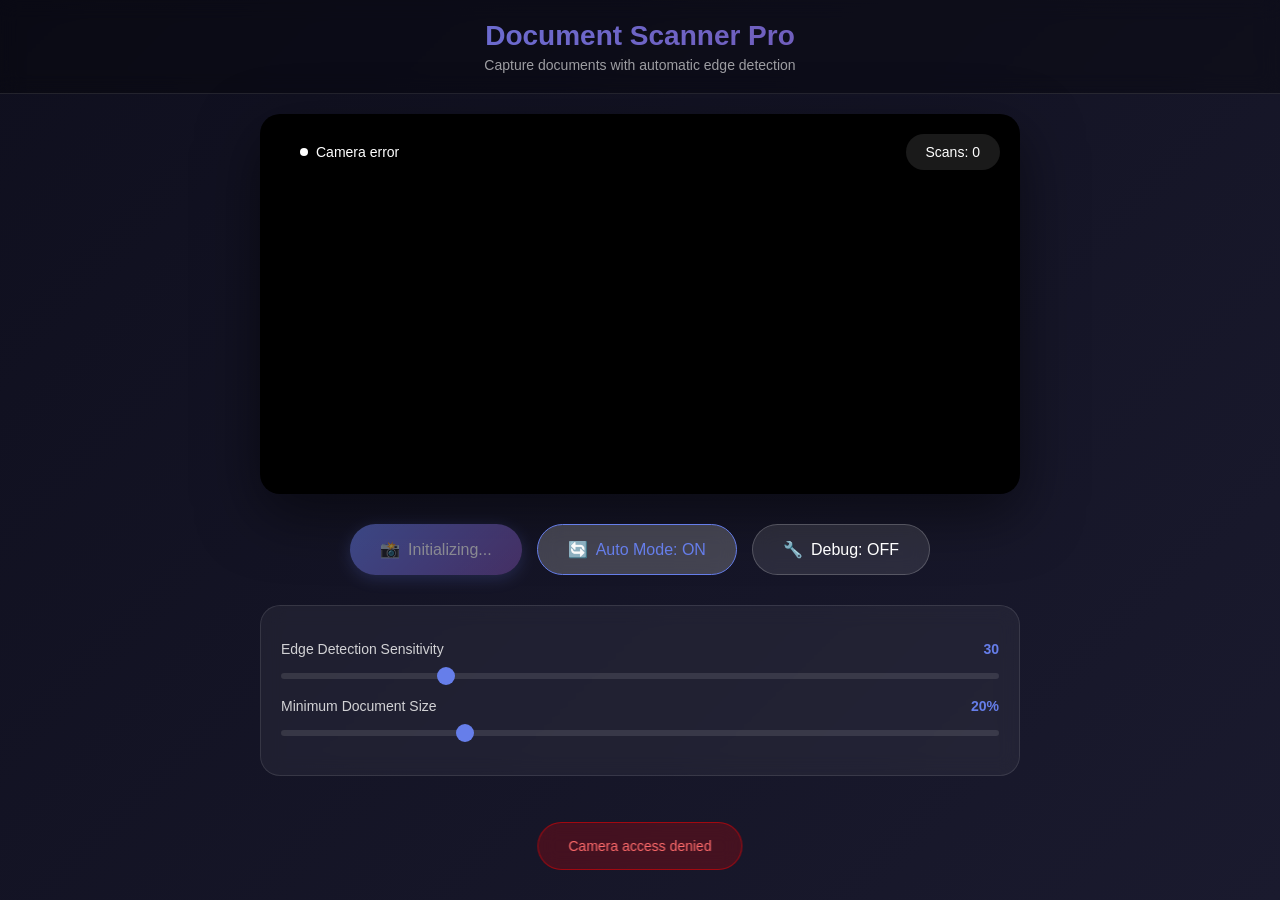
<file: camera-scanner/index.html>
<!DOCTYPE html>
<html lang="en">
<head>
  <meta charset="UTF-8" />
  <meta name="viewport" content="width=device-width,initial-scale=1.0" />
  <title>Document Scanner Pro</title>
  <style>
    * {
      margin: 0;
      padding: 0;
      box-sizing: border-box;
    }
    
    body { 
      font-family: -apple-system, BlinkMacSystemFont, 'Segoe UI', Roboto, sans-serif;
      background: linear-gradient(135deg, #0f0f1e 0%, #1a1a2e 100%);
      min-height: 100vh;
      color: #fff;
      overflow-x: hidden;
    }
    
    header {
      padding: 20px;
      text-align: center;
      background: rgba(0,0,0,0.3);
      backdrop-filter: blur(10px);
      border-bottom: 1px solid rgba(255,255,255,0.1);
    }
    
    h1 {
      font-size: 28px;
      font-weight: 600;
      background: linear-gradient(135deg, #667eea 0%, #764ba2 100%);
      -webkit-background-clip: text;
      -webkit-text-fill-color: transparent;
      margin-bottom: 5px;
    }
    
    .subtitle {
      color: rgba(255,255,255,0.6);
      font-size: 14px;
    }
    
    #camera-section {
      padding: 20px;
      max-width: 800px;
      margin: 0 auto;
    }
    
    #camera-container { 
      position: relative; 
      background: #000;
      border-radius: 20px;
      overflow: hidden;
      box-shadow: 0 20px 60px rgba(0,0,0,0.5);
      margin-bottom: 30px;
    }
    
    video, canvas { 
      width: 100%;
      display: block;
    }
    
    #overlay {
      position: absolute;
      top: 0;
      left: 0;
      width: 100%;
      height: 100%;
      pointer-events: none;
      z-index: 10;
    }
    
    #status-badge {
      position: absolute;
      top: 20px;
      left: 20px;
      padding: 10px 20px;
      background: rgba(0,0,0,0.7);
      backdrop-filter: blur(10px);
      border-radius: 30px;
      font-size: 14px;
      font-weight: 500;
      z-index: 20;
      display: flex;
      align-items: center;
      gap: 8px;
      transition: all 0.3s ease;
    }
    
    #status-badge.detected {
      background: rgba(0,255,0,0.2);
      border: 1px solid rgba(0,255,0,0.5);
      color: #00ff00;
    }
    
    .pulse {
      width: 8px;
      height: 8px;
      background: currentColor;
      border-radius: 50%;
      animation: pulse 1.5s infinite;
    }
    
    @keyframes pulse {
      0% { opacity: 1; transform: scale(1); }
      50% { opacity: 0.5; transform: scale(1.2); }
      100% { opacity: 1; transform: scale(1); }
    }
    
    #controls {
      display: flex;
      gap: 15px;
      justify-content: center;
      flex-wrap: wrap;
      margin-bottom: 30px;
    }
    
    button {
      padding: 15px 30px;
      border-radius: 30px;
      border: none;
      font-size: 16px;
      font-weight: 500;
      cursor: pointer;
      transition: all 0.3s ease;
      display: flex;
      align-items: center;
      gap: 8px;
    }
    
    .primary-btn {
      background: linear-gradient(135deg, #667eea 0%, #764ba2 100%);
      color: white;
      box-shadow: 0 4px 15px rgba(102, 126, 234, 0.4);
    }
    
    .primary-btn:hover {
      transform: translateY(-2px);
      box-shadow: 0 6px 20px rgba(102, 126, 234, 0.6);
    }
    
    .secondary-btn {
      background: rgba(255,255,255,0.1);
      color: white;
      backdrop-filter: blur(10px);
      border: 1px solid rgba(255,255,255,0.2);
    }
    
    .secondary-btn:hover {
      background: rgba(255,255,255,0.2);
    }
    
    .secondary-btn.active {
      background: rgba(255,255,255,0.2);
      border-color: #667eea;
      color: #667eea;
    }
    
    button:disabled {
      opacity: 0.5;
      cursor: not-allowed;
    }
    
    #settings {
      background: rgba(255,255,255,0.05);
      backdrop-filter: blur(10px);
      border-radius: 20px;
      padding: 20px;
      margin-bottom: 30px;
      border: 1px solid rgba(255,255,255,0.1);
    }
    
    .slider-group {
      margin: 15px 0;
    }
    
    .slider-header {
      display: flex;
      justify-content: space-between;
      align-items: center;
      margin-bottom: 8px;
    }
    
    .slider-label {
      font-size: 14px;
      color: rgba(255,255,255,0.8);
    }
    
    .slider-value {
      font-size: 14px;
      font-weight: 600;
      color: #667eea;
      min-width: 40px;
      text-align: right;
    }
    
    input[type="range"] {
      width: 100%;
      height: 6px;
      background: rgba(255,255,255,0.1);
      border-radius: 3px;
      outline: none;
      -webkit-appearance: none;
    }
    
    input[type="range"]::-webkit-slider-thumb {
      -webkit-appearance: none;
      width: 18px;
      height: 18px;
      background: #667eea;
      border-radius: 50%;
      cursor: pointer;
      transition: all 0.2s ease;
    }
    
    input[type="range"]::-webkit-slider-thumb:hover {
      transform: scale(1.2);
      box-shadow: 0 0 10px rgba(102, 126, 234, 0.5);
    }
    
    #debug-section {
      display: none;
      margin: 30px auto;
      max-width: 800px;
      padding: 20px;
    }
    
    #debug-container {
      display: grid;
      grid-template-columns: repeat(auto-fit, minmax(200px, 1fr));
      gap: 20px;
    }
    
    .debug-item {
      text-align: center;
    }
    
    .debug-label {
      font-size: 14px;
      color: rgba(255,255,255,0.6);
      margin-bottom: 10px;
    }
    
    .debug-canvas {
      width: 100%;
      border-radius: 10px;
      border: 2px solid rgba(255,255,255,0.1);
    }
    
    #result-section {
      display: none;
      max-width: 800px;
      margin: 30px auto;
      padding: 20px;
    }
    
    #result-container {
      background: rgba(255,255,255,0.05);
      backdrop-filter: blur(10px);
      border-radius: 20px;
      padding: 30px;
      border: 1px solid rgba(255,255,255,0.1);
      text-align: center;
    }
    
    #result-canvas {
      width: 100%;
      max-width: 500px;
      border-radius: 10px;
      box-shadow: 0 10px 30px rgba(0,0,0,0.3);
      margin: 20px auto;
    }
    
    .result-actions {
      display: flex;
      gap: 15px;
      justify-content: center;
      margin-top: 20px;
    }
    
    #toast {
      position: fixed;
      bottom: 30px;
      left: 50%;
      transform: translateX(-50%) translateY(100px);
      padding: 15px 30px;
      background: rgba(0,0,0,0.9);
      backdrop-filter: blur(10px);
      border-radius: 30px;
      font-size: 14px;
      opacity: 0;
      transition: all 0.3s ease;
      z-index: 1000;
    }
    
    #toast.show {
      transform: translateX(-50%) translateY(0);
      opacity: 1;
    }
    
    #toast.success {
      background: rgba(0,255,0,0.2);
      border: 1px solid rgba(0,255,0,0.5);
      color: #00ff00;
    }
    
    #toast.error {
      background: rgba(255,0,0,0.2);
      border: 1px solid rgba(255,0,0,0.5);
      color: #ff6b6b;
    }
    
    .thumbnail {
      width: 80px;
      height: 100px;
      border: 2px solid rgba(255,255,255,0.3);
      border-radius: 8px;
      cursor: pointer;
      transition: all 0.2s ease;
      position: relative;
    }
    
    .thumbnail:hover {
      transform: scale(1.05);
      border-color: #667eea;
    }
    
    .thumbnail-number {
      position: absolute;
      top: 5px;
      right: 5px;
      background: rgba(0,0,0,0.7);
      color: white;
      width: 20px;
      height: 20px;
      border-radius: 50%;
      display: flex;
      align-items: center;
      justify-content: center;
      font-size: 12px;
      font-weight: bold;
    }
    
    #process-canvas {
      display: none;
    }
    
    .icon {
      width: 20px;
      height: 20px;
    }
    
    #scan-count {
      position: absolute;
      top: 20px;
      right: 20px;
      background: rgba(255,255,255,0.1);
      backdrop-filter: blur(10px);
      padding: 10px 20px;
      border-radius: 20px;
      font-size: 14px;
      z-index: 20;
    }
  </style>
</head>
<body>
  <header>
    <h1>Document Scanner Pro</h1>
    <p class="subtitle">Capture documents with automatic edge detection</p>
  </header>
  
  <section id="camera-section">
    <div id="camera-container">
      <video id="video" autoplay playsinline muted></video>
      <canvas id="overlay"></canvas>
      <div id="status-badge">
        <div class="pulse"></div>
        <span id="status-text">Initializing...</span>
      </div>
      <div id="scan-count">Scans: <span id="count">0</span></div>
    </div>
    
    <div id="controls">
      <button id="capture-btn" class="primary-btn" disabled>
        <span>📸</span>
        <span>Initializing...</span>
      </button>
      <button id="auto-btn" class="secondary-btn active">
        <span>🔄</span>
        <span>Auto Mode: ON</span>
      </button>
      <button id="debug-btn" class="secondary-btn">
        <span>🔧</span>
        <span>Debug: OFF</span>
      </button>
    </div>
    
    <div id="settings">
      <div class="slider-group">
        <div class="slider-header">
          <span class="slider-label">Edge Detection Sensitivity</span>
          <span class="slider-value" id="threshold-val">30</span>
        </div>
        <input type="range" id="threshold" min="10" max="100" value="30">
      </div>
      
      <div class="slider-group">
        <div class="slider-header">
          <span class="slider-label">Minimum Document Size</span>
          <span class="slider-value"><span id="minsize-val">20</span>%</span>
        </div>
        <input type="range" id="minsize" min="10" max="50" value="20">
      </div>
    </div>
  </section>
  
  <section id="debug-section">
    <div id="debug-container">
      <div class="debug-item">
        <div class="debug-label">Grayscale</div>
        <canvas id="debug-gray" class="debug-canvas"></canvas>
      </div>
      <div class="debug-item">
        <div class="debug-label">Edge Detection</div>
        <canvas id="debug-edge" class="debug-canvas"></canvas>
      </div>
    </div>
  </section>
  
  <section id="result-section">
    <div id="result-container">
      <h2>Captured Document</h2>
      <p id="page-info" style="color: rgba(255,255,255,0.6); margin-bottom: 20px;">Page <span id="current-page">1</span> of <span id="total-pages">1</span></p>
      <canvas id="result-canvas"></canvas>
      <div class="result-actions">
        <button onclick="continueScan()" class="primary-btn" style="background: linear-gradient(135deg, #11998e 0%, #38ef7d 100%);">
          <span>➕</span>
          <span>Continue Scanning</span>
        </button>
        <button onclick="saveToServer()" class="primary-btn">
          <span>💾</span>
          <span>Save as PDF</span>
        </button>
        <button onclick="retake()" class="secondary-btn">
          <span>🔄</span>
          <span>Retake</span>
        </button>
      </div>
      <div id="page-thumbnails" style="display: none; margin-top: 30px;">
        <h3 style="margin-bottom: 15px;">Scanned Pages</h3>
        <div id="thumbnails-container" style="display: flex; gap: 10px; flex-wrap: wrap; justify-content: center;"></div>
      </div>
    </div>
  </section>
  
  <canvas id="process-canvas"></canvas>
  <div id="toast"></div>
  
  <script>
    // Elements
    const video = document.getElementById('video');
    const overlay = document.getElementById('overlay');
    const overlayCtx = overlay.getContext('2d');
    const processCanvas = document.getElementById('process-canvas');
    const processCtx = processCanvas.getContext('2d');
    const captureBtn = document.getElementById('capture-btn');
    const autoBtn = document.getElementById('auto-btn');
    const debugBtn = document.getElementById('debug-btn');
    const statusText = document.getElementById('status-text');
    const statusBadge = document.getElementById('status-badge');
    const debugSection = document.getElementById('debug-section');
    const resultSection = document.getElementById('result-section');
    const resultCanvas = document.getElementById('result-canvas');
    const resultCtx = resultCanvas.getContext('2d');
    const scanCount = document.getElementById('count');
    
    // State
    let autoMode = true;
    let debugMode = false;
    let isProcessing = false;
    let detectedCorners = null;
    let edgeThreshold = 30;
    let minSizePct = 20;
    let totalScans = 0;
    let scannedPages = [];
    let currentPageIndex = 0;
    
    // Edge detection kernels
    const sobelX = [[-1, 0, 1], [-2, 0, 2], [-1, 0, 1]];
    const sobelY = [[-1, -2, -1], [0, 0, 0], [1, 2, 1]];
    
    // Initialize camera
    async function initCamera() {
      try {
        const stream = await navigator.mediaDevices.getUserMedia({
          video: { 
            facingMode: 'environment',
            width: { ideal: 1920 },
            height: { ideal: 1080 }
          }
        });
        
        video.srcObject = stream;
        video.onloadedmetadata = () => {
          video.play();
          setTimeout(() => {
            setupCanvases();
            captureBtn.disabled = false;
            captureBtn.innerHTML = '<span>📸</span><span>Capture</span>';
            statusText.textContent = 'Ready';
            if (autoMode) startProcessing();
          }, 500);
        };
      } catch (err) {
        showToast('Camera access denied', 'error');
        statusText.textContent = 'Camera error';
      }
    }
    
    function setupCanvases() {
      const w = video.videoWidth;
      const h = video.videoHeight;
      overlay.width = w;
      overlay.height = h;
      processCanvas.width = w;
      processCanvas.height = h;
    }
    
    // Processing loop
    function startProcessing() {
      if (!autoMode || isProcessing) return;
      detectEdges();
      requestAnimationFrame(startProcessing);
    }
    
    // Edge detection
    function detectEdges() {
      isProcessing = true;
      
      processCtx.drawImage(video, 0, 0);
      const imageData = processCtx.getImageData(0, 0, processCanvas.width, processCanvas.height);
      
      const gray = toGrayscale(imageData);
      const blurred = gaussianBlur(gray);
      const edges = sobelEdgeDetection(blurred);
      
      if (debugMode) {
        showDebugCanvas('debug-gray', gray);
        showDebugCanvas('debug-edge', edges);
      }
      
      const lines = findLines(edges);
      const corners = findDocumentCorners(lines, processCanvas.width, processCanvas.height);
      
      overlayCtx.clearRect(0, 0, overlay.width, overlay.height);
      
      if (corners && corners.length === 4) {
        detectedCorners = corners;
        drawPolygon(corners, '#00ff00', 3);
        statusText.textContent = 'Document detected';
        statusBadge.classList.add('detected');
      } else {
        detectedCorners = null;
        statusText.textContent = 'Searching...';
        statusBadge.classList.remove('detected');
      }
      
      isProcessing = false;
    }
    
    // Image processing functions
    function toGrayscale(imageData) {
      const gray = new ImageData(imageData.width, imageData.height);
      const data = imageData.data;
      const grayData = gray.data;
      
      for (let i = 0; i < data.length; i += 4) {
        const avg = (data[i] * 0.299 + data[i + 1] * 0.587 + data[i + 2] * 0.114);
        grayData[i] = grayData[i + 1] = grayData[i + 2] = avg;
        grayData[i + 3] = 255;
      }
      
      return gray;
    }
    
    function gaussianBlur(imageData) {
      const kernel = [[1, 2, 1], [2, 4, 2], [1, 2, 1]];
      return applyKernel(imageData, kernel, 16);
    }
    
    function sobelEdgeDetection(imageData) {
      const width = imageData.width;
      const height = imageData.height;
      const edges = new ImageData(width, height);
      const data = imageData.data;
      const edgeData = edges.data;
      
      for (let y = 1; y < height - 1; y++) {
        for (let x = 1; x < width - 1; x++) {
          let gx = 0, gy = 0;
          
          for (let ky = -1; ky <= 1; ky++) {
            for (let kx = -1; kx <= 1; kx++) {
              const idx = ((y + ky) * width + (x + kx)) * 4;
              const pixel = data[idx];
              gx += pixel * sobelX[ky + 1][kx + 1];
              gy += pixel * sobelY[ky + 1][kx + 1];
            }
          }
          
          const magnitude = Math.sqrt(gx * gx + gy * gy);
          const idx = (y * width + x) * 4;
          const value = magnitude > edgeThreshold ? 255 : 0;
          edgeData[idx] = edgeData[idx + 1] = edgeData[idx + 2] = value;
          edgeData[idx + 3] = 255;
        }
      }
      
      return edges;
    }
    
    function applyKernel(imageData, kernel, divisor) {
      const width = imageData.width;
      const height = imageData.height;
      const output = new ImageData(width, height);
      const data = imageData.data;
      const outData = output.data;
      
      for (let y = 1; y < height - 1; y++) {
        for (let x = 1; x < width - 1; x++) {
          let r = 0, g = 0, b = 0;
          
          for (let ky = -1; ky <= 1; ky++) {
            for (let kx = -1; kx <= 1; kx++) {
              const idx = ((y + ky) * width + (x + kx)) * 4;
              const weight = kernel[ky + 1][kx + 1];
              r += data[idx] * weight;
              g += data[idx + 1] * weight;
              b += data[idx + 2] * weight;
            }
          }
          
          const idx = (y * width + x) * 4;
          outData[idx] = r / divisor;
          outData[idx + 1] = g / divisor;
          outData[idx + 2] = b / divisor;
          outData[idx + 3] = 255;
        }
      }
      
      return output;
    }
    
    function findLines(edges) {
      const width = edges.width;
      const height = edges.height;
      const data = edges.data;
      const lines = [];
      const minLength = Math.min(width, height) * 0.1;
      
      // Find horizontal lines
      for (let y = 10; y < height - 10; y += 5) {
        let start = -1;
        for (let x = 0; x < width; x++) {
          const idx = (y * width + x) * 4;
          if (data[idx] > 128) {
            if (start === -1) start = x;
          } else {
            if (start !== -1 && x - start > minLength) {
              lines.push({ x1: start, y1: y, x2: x, y2: y, horizontal: true });
            }
            start = -1;
          }
        }
      }
      
      // Find vertical lines
      for (let x = 10; x < width - 10; x += 5) {
        let start = -1;
        for (let y = 0; y < height; y++) {
          const idx = (y * width + x) * 4;
          if (data[idx] > 128) {
            if (start === -1) start = y;
          } else {
            if (start !== -1 && y - start > minLength) {
              lines.push({ x1: x, y1: start, x2: x, y2: y, vertical: true });
            }
            start = -1;
          }
        }
      }
      
      return lines;
    }
    
    function findDocumentCorners(lines, width, height) {
      if (lines.length < 4) return null;
      
      const margin = 50;
      const minArea = width * height * minSizePct / 100;
      
      let leftmost = width, rightmost = 0;
      let topmost = height, bottommost = 0;
      
      lines.forEach(line => {
        if (line.vertical && line.x1 > margin && line.x1 < width - margin) {
          leftmost = Math.min(leftmost, line.x1);
          rightmost = Math.max(rightmost, line.x1);
        } else if (line.horizontal && line.y1 > margin && line.y1 < height - margin) {
          topmost = Math.min(topmost, line.y1);
          bottommost = Math.max(bottommost, line.y1);
        }
      });
      
      const area = (rightmost - leftmost) * (bottommost - topmost);
      if (area < minArea || leftmost >= rightmost || topmost >= bottommost) {
        return null;
      }
      
      return [
        { x: leftmost, y: topmost },
        { x: rightmost, y: topmost },
        { x: rightmost, y: bottommost },
        { x: leftmost, y: bottommost }
      ];
    }
    
    function drawPolygon(corners, color, lineWidth) {
      overlayCtx.strokeStyle = color;
      overlayCtx.lineWidth = lineWidth;
      overlayCtx.shadowColor = color;
      overlayCtx.shadowBlur = 10;
      
      overlayCtx.beginPath();
      overlayCtx.moveTo(corners[0].x, corners[0].y);
      for (let i = 1; i < corners.length; i++) {
        overlayCtx.lineTo(corners[i].x, corners[i].y);
      }
      overlayCtx.closePath();
      overlayCtx.stroke();
      
      overlayCtx.fillStyle = color;
      corners.forEach(corner => {
        overlayCtx.beginPath();
        overlayCtx.arc(corner.x, corner.y, 8, 0, Math.PI * 2);
        overlayCtx.fill();
      });
    }
    
    function showDebugCanvas(canvasId, imageData) {
      const canvas = document.getElementById(canvasId);
      canvas.width = imageData.width;
      canvas.height = imageData.height;
      const ctx = canvas.getContext('2d');
      ctx.putImageData(imageData, 0, 0);
    }
    
    // Capture and save functions
    function captureDocument() {
      let capturedData;
      
      if (!detectedCorners) {
        resultCanvas.width = processCanvas.width;
        resultCanvas.height = processCanvas.height;
        resultCtx.drawImage(video, 0, 0);
      } else {
        const extracted = extractDocument(detectedCorners);
        resultCanvas.width = extracted.width;
        resultCanvas.height = extracted.height;
        resultCtx.putImageData(extracted, 0, 0);
      }
      
      // Store the captured image data
      capturedData = resultCanvas.toDataURL('image/jpeg', 0.95);
      
      // If retaking current page, replace it
      if (currentPageIndex < scannedPages.length) {
        scannedPages[currentPageIndex] = capturedData;
      } else {
        scannedPages.push(capturedData);
        currentPageIndex = scannedPages.length - 1;
      }
      
      updatePageInfo();
      updateThumbnails();
      
      resultSection.style.display = 'block';
      resultSection.scrollIntoView({ behavior: 'smooth' });
    }
    
    function extractDocument(corners) {
      const minX = Math.min(...corners.map(c => c.x));
      const maxX = Math.max(...corners.map(c => c.x));
      const minY = Math.min(...corners.map(c => c.y));
      const maxY = Math.max(...corners.map(c => c.y));
      
      const width = maxX - minX;
      const height = maxY - minY;
      
      processCtx.drawImage(video, 0, 0);
      return processCtx.getImageData(minX, minY, width, height);
    }
    
    function continueScan() {
      currentPageIndex = scannedPages.length;
      resultSection.style.display = 'none';
      window.scrollTo({ top: 0, behavior: 'smooth' });
      showToast(`Ready for page ${currentPageIndex + 1}`, 'success');
    }
    
    async function saveToServer() {
      if (scannedPages.length === 0) {
        showToast('No pages to save', 'error');
        return;
      }
      
      try {
        showToast('Creating PDF...', '');
        
        const response = await fetch('/save-pdf', {
          method: 'POST',
          headers: { 'Content-Type': 'application/json' },
          body: JSON.stringify({ pages: scannedPages })
        });
        
        if (response.ok) {
          const data = await response.json();
          totalScans++;
          scanCount.textContent = totalScans;
          showToast(`PDF saved with ${scannedPages.length} page${scannedPages.length > 1 ? 's' : ''}!`, 'success');
          
          // Clear pages and reset
          scannedPages = [];
          currentPageIndex = 0;
          setTimeout(() => {
            resultSection.style.display = 'none';
            window.scrollTo({ top: 0, behavior: 'smooth' });
          }, 2000);
        } else {
          throw new Error('Server error');
        }
      } catch (err) {
        showToast('Failed to save PDF. Is the server running?', 'error');
        console.error('Save error:', err);
      }
    }
    
    function retake() {
      // Just retake the current page
      resultSection.style.display = 'none';
      window.scrollTo({ top: 0, behavior: 'smooth' });
    }
    
    function updatePageInfo() {
      document.getElementById('current-page').textContent = currentPageIndex + 1;
      document.getElementById('total-pages').textContent = scannedPages.length;
      
      if (scannedPages.length > 1) {
        document.getElementById('page-thumbnails').style.display = 'block';
      }
    }
    
    function updateThumbnails() {
      const container = document.getElementById('thumbnails-container');
      container.innerHTML = '';
      
      scannedPages.forEach((pageData, index) => {
        const thumb = document.createElement('canvas');
        thumb.className = 'thumbnail';
        thumb.width = 80;
        thumb.height = 100;
        
        const img = new Image();
        img.onload = () => {
          const ctx = thumb.getContext('2d');
          ctx.drawImage(img, 0, 0, 80, 100);
        };
        img.src = pageData;
        
        const number = document.createElement('div');
        number.className = 'thumbnail-number';
        number.textContent = index + 1;
        
        const wrapper = document.createElement('div');
        wrapper.style.position = 'relative';
        wrapper.appendChild(thumb);
        wrapper.appendChild(number);
        
        wrapper.onclick = () => {
          currentPageIndex = index;
          const img = new Image();
          img.onload = () => {
            resultCanvas.width = img.width;
            resultCanvas.height = img.height;
            resultCtx.drawImage(img, 0, 0);
            updatePageInfo();
          };
          img.src = pageData;
        };
        
        container.appendChild(wrapper);
      });
    }
    
    function showToast(message, type = '') {
      const toast = document.getElementById('toast');
      toast.textContent = message;
      toast.className = type;
      toast.classList.add('show');
      
      setTimeout(() => {
        toast.classList.remove('show');
      }, 3000);
    }
    
    // Event listeners
    captureBtn.addEventListener('click', captureDocument);
    
    autoBtn.addEventListener('click', () => {
      autoMode = !autoMode;
      autoBtn.classList.toggle('active');
      autoBtn.innerHTML = `<span>🔄</span><span>Auto Mode: ${autoMode ? 'ON' : 'OFF'}</span>`;
      if (autoMode) startProcessing();
    });
    
    debugBtn.addEventListener('click', () => {
      debugMode = !debugMode;
      debugBtn.classList.toggle('active');
      debugBtn.innerHTML = `<span>🔧</span><span>Debug: ${debugMode ? 'ON' : 'OFF'}</span>`;
      debugSection.style.display = debugMode ? 'block' : 'none';
    });
    
    document.getElementById('threshold').addEventListener('input', (e) => {
      edgeThreshold = parseInt(e.target.value);
      document.getElementById('threshold-val').textContent = edgeThreshold;
    });
    
    document.getElementById('minsize').addEventListener('input', (e) => {
      minSizePct = parseInt(e.target.value);
      document.getElementById('minsize-val').textContent = minSizePct;
    });
    
    // Initialize
    initCamera();
  </script>
</body>
</html>
</file>
